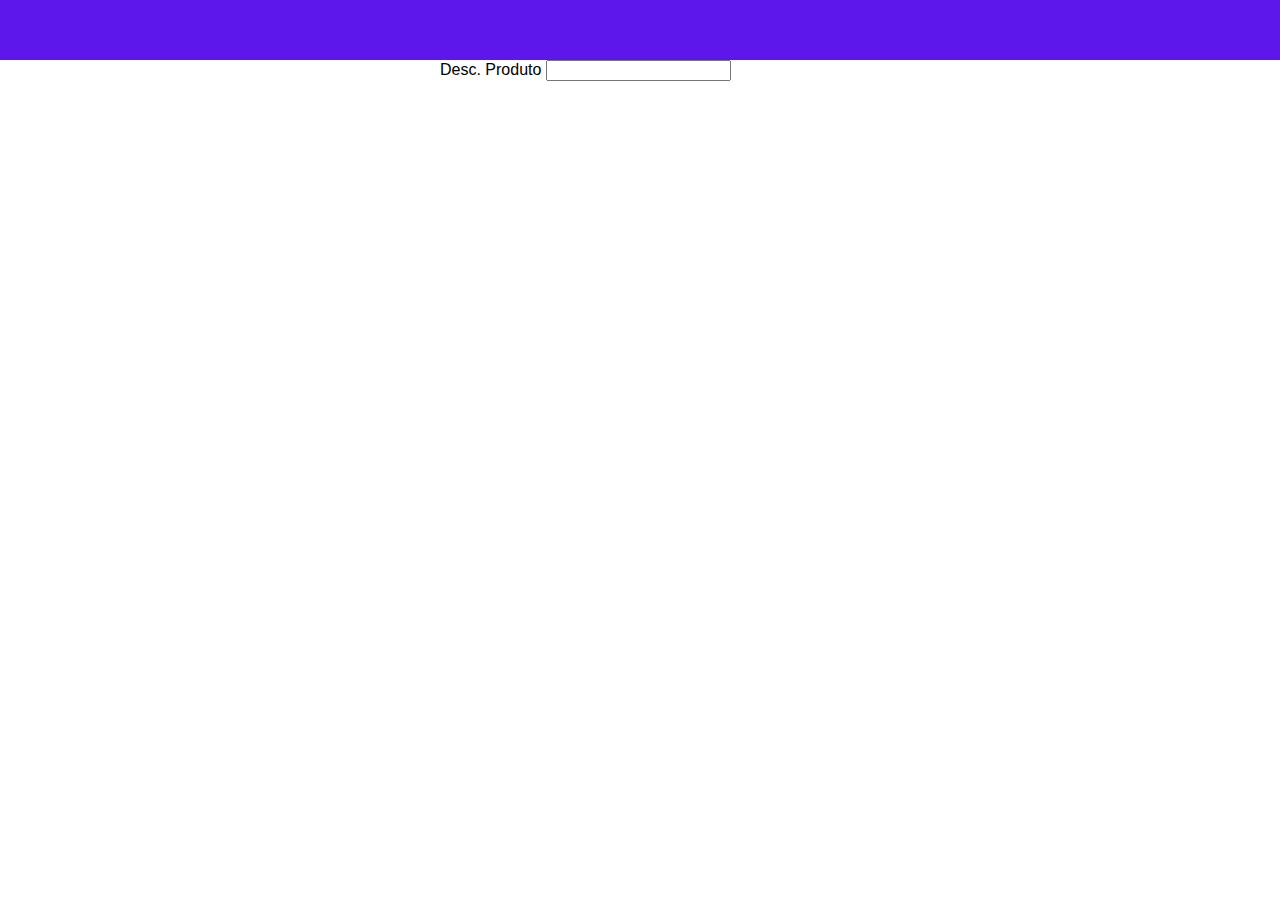
<file: templates/cad_produto.html>
<!DOCTYPE html>
<html lang="pt-br">
<head>
    <meta charset="UTF-8">
    <meta name="viewport" content="width=device-width, initial-scale=1.0">
    <script>
        // SCRIPT MODO DEV
        const script_md=document.head.querySelectorAll("script");
        document.addEventListener("DOMContentLoaded",()=>{
            const root=location.origin;
            const link_css=document.createElement("link");
            link_css.rel="stylesheet"
            if (root.includes('127.0.0.1:5500')) {
                link_css.href=`http://127.0.0.1:5000/static/css/style.css`;
            } else {
                link_css.href=`${root}/static/css/style.css`;
            }
            document.head.appendChild(link_css);
        });
        setTimeout(()=>script_md[0].remove(),500);
    </script>
    <!-- <link rel="stylesheet" href="static/css/style.css"> -->
    <title>Document</title>
</head>
<body>

    <header></header>
    <main>

        <form action="#" class="form-cad-produto">

            <label for="desc_produto">
                Desc. Produto
                <input type="text" name="desc_produto" id="desc_produto" autocomplete="off">
            </label>

            

        </form>

    </main>

</body>
</html>
</file>
